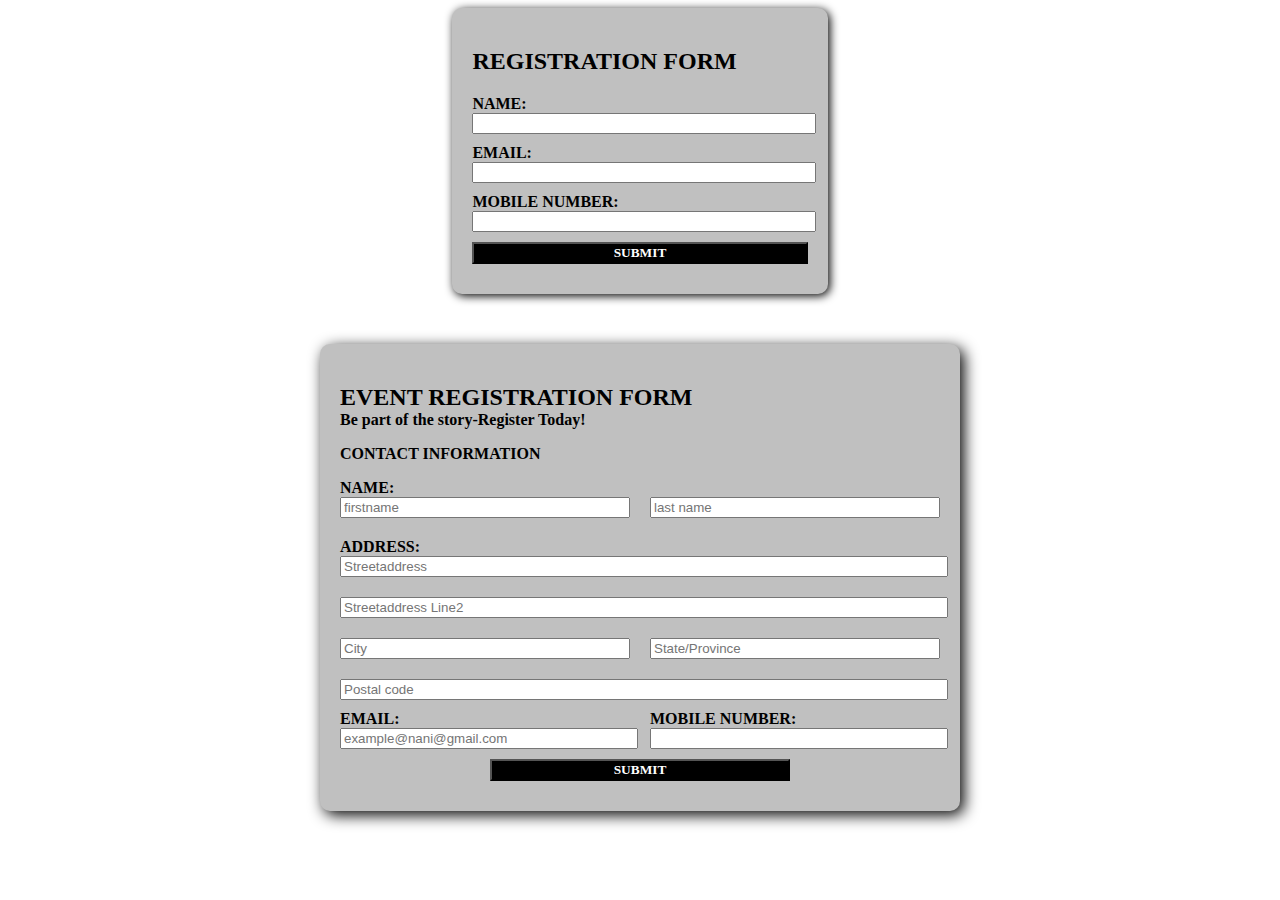
<file: TASKS/TASK2/FORMS.html>
<!DOCTYPE html>
<html>
    <head>
        <title>FORMS</title>
        <style>
            body{
                display: flex;
                justify-content:center;
                align-items: center;
                flex-direction: column;
            }
            .form1{
                background-color: silver;
                color:black;
                width:fit-content;
                box-shadow: 2px 2px 10px black;
                margin-bottom:50px;
                padding: 20px 20px;
                border-radius: 10px;
                animation: fade 2s steps(5);
            }
            @keyframes fade{
                from{opacity: 0;}
                to{opacity: 1;}
            }
            label{
                font-family: 'Times New Roman', Times, serif;
                font-weight: bold;
            }
            .form1 input{
                width:100%;
            }
            .form2 input{
                width:50%;
            }
            .name{
                display:flex;
                gap:20px;
                margin-bottom: 20px;
            }
            p{
                font-family: 'Times New Roman', Times, serif;
                font-weight: 600;
            }
            .form2 h2{
                margin-bottom: 0px;
            }
            .form2 p{
                margin-top: 0;
            }
            .address{
                display: flex;
                flex-direction: column;
                row-gap: 20px;
            }
            .subaddress{
                display: flex;
                gap:20px;
            }

            .form2{
                background-color: silver;
                color:black;
                width:600px;
                box-shadow: 4px 4px 15px black;
                padding: 20px 20px;
                border-radius: 10px;
                animation: fade 2s steps(5);
            }
            .contact-row{
                display: flex;
                gap:20px;
                margin-bottom: 10px;
            }
            .contact-row .field{    /*this is used to distribute space b/w email and number equally*/
                flex:1;
            }
            .contact-row input{
                width:100%;
            }

        </style>
    </head>
<body>
<div class="form1">
    <h2>REGISTRATION FORM</h2>
<form>
    <div style="margin-bottom: 10px;">
    <label>NAME:</label>
    <input type="text"></div>
    <div style="margin-bottom: 10px;">
    <label>EMAIL:</label>
    <input type="email"></div>
    <div style="margin-bottom: 10px;">
    <label>MOBILE NUMBER:</label>
    <input type="number"></div>
    <div style="text-align: center;
    margin-bottom: 10px;
    ">
    <input type="submit" value="SUBMIT" style="background-color: black;
    color:white;font-family: 'Times New Roman', Times, serif; font-weight: bold;"></div>
</form></div>
<div class="form2">
<h2>EVENT REGISTRATION FORM</h2>
<p>Be part of the story-Register Today!</p>
<form>
    <p>CONTACT INFORMATION</p>
    <div class="name1" style="margin-bottom: 10px;">
    <label>NAME:</label>
    <div class="name">
    <input type="text" placeholder="firstname">
    <input type="text" placeholder="last name">
    </div>
    </div>
    <div style="margin-bottom: 10px;">
    <label>ADDRESS:</label>
    <div class="address">
    <input type="text" placeholder="Streetaddress" style="width: 100%;">
    <input type="text" placeholder="Streetaddress Line2" style="width: 100%;">
    <div class="subaddress">
    <input type="text" placeholder="City">
    <input type="text" placeholder="State/Province">
    </div>
    <input type="text" placeholder="Postal code" style="width: 100%;">
    </div>
    </div>
<div class="contact-row">
    <div class="field">
        <label>EMAIL:</label>
        <input type="email" placeholder="example@nani@gmail.com">
    </div>

    <div class="field">
        <label>MOBILE NUMBER:</label>
        <input type="number">
    </div>
</div>

    <div class="submit" style="text-align: center;
    margin-bottom: 10px;
    ">
    <input type="submit" value="SUBMIT" style="background-color:black;
    color:white;font-family: 'Times New Roman', Times, serif; font-weight: bold;"></div>
</form>
</div>
</body>
</html>
</file>
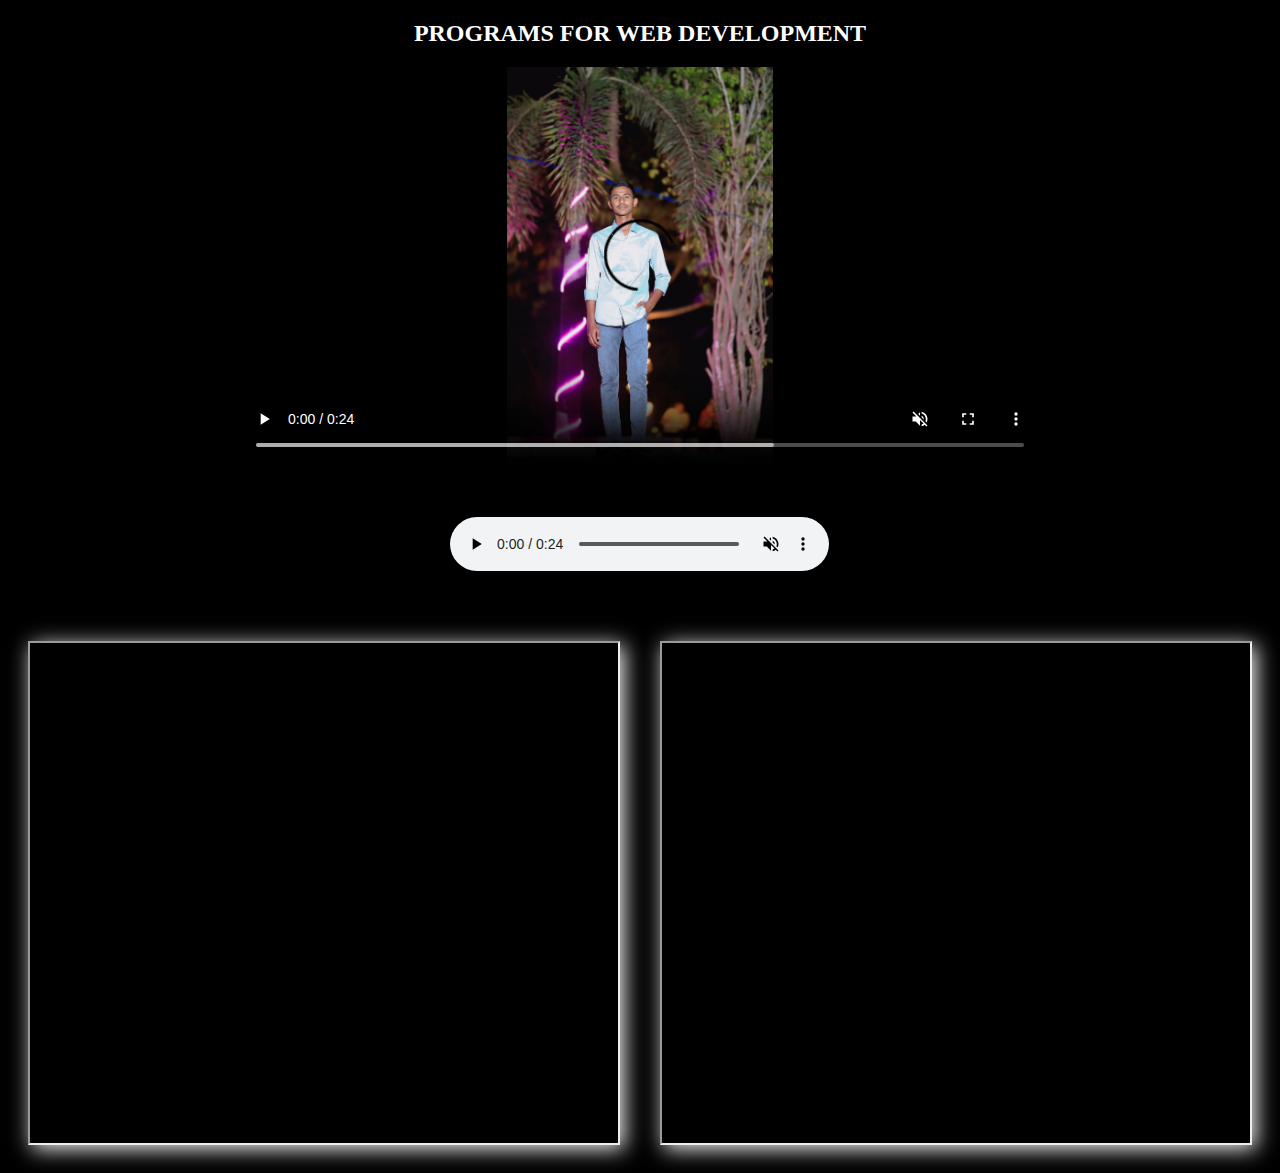
<file: TASKS/TASK2/FRAMES.html>
<!DOCTYPE html>
<html>
    <head>
        <title>FRAMES AND VIDEOS</title>
        <style>
        body{
            background-color: black;
            color:white;
        }
        h2{
            text-align: center;
        }
        iframe{
            background-color: black;
            width: 50%;
            height: 500px;
            margin:20px;
            box-shadow: 4px 4px 20px rgb(245, 243, 243);
            animation:slide 2s;
        }
        @keyframes slide{
            from{
                transform: translateX(-100px);
            }
            to{
                transform: translateX(0px);
            }
        }
        .frames{
            display: flex;
            justify-content: space-between;
            /*flex-direction: column;*/
        }
        audio{
            display: block;
            margin:auto;
            margin-top: 50px;
            margin-bottom: 50px;
            width:30%;
        }
        video{
            display: block;
            margin:auto;
            width:800px;
            height:400px;
        }
    </style>
    </head>
    <body>
        <div id="TECHARTICLE">
        <h2 style="text-align:center">PROGRAMS FOR WEB DEVELOPMENT</h2>
        <video controls muted width="400" height="200" poster="/PICTURES/1748617268040.jpg">
            <source src="/PICTURES/video1.mp4" type="video/mp4">
        </video>
        <audio controls muted>
            <source src="/PICTURES/Charlie Bgm.mp3">
        </audio>
        <div class="frames">
        <iframe src="https://www.thapatechnical.com/2024/02/best-html-complete-course-by-thapa.html"
        loading="lazy" allowfullscreen title="WEBSITE FOR WEB DEVELOPMENT">
        </iframe>
        <iframe src="/PICTURES/General_Aptitude_GATE-O-PEDIA_General_Aptitude_65fd9eb4a759cc00180b1f15.pdf"></iframe>
        </div>
    </body>
</html>
</file>
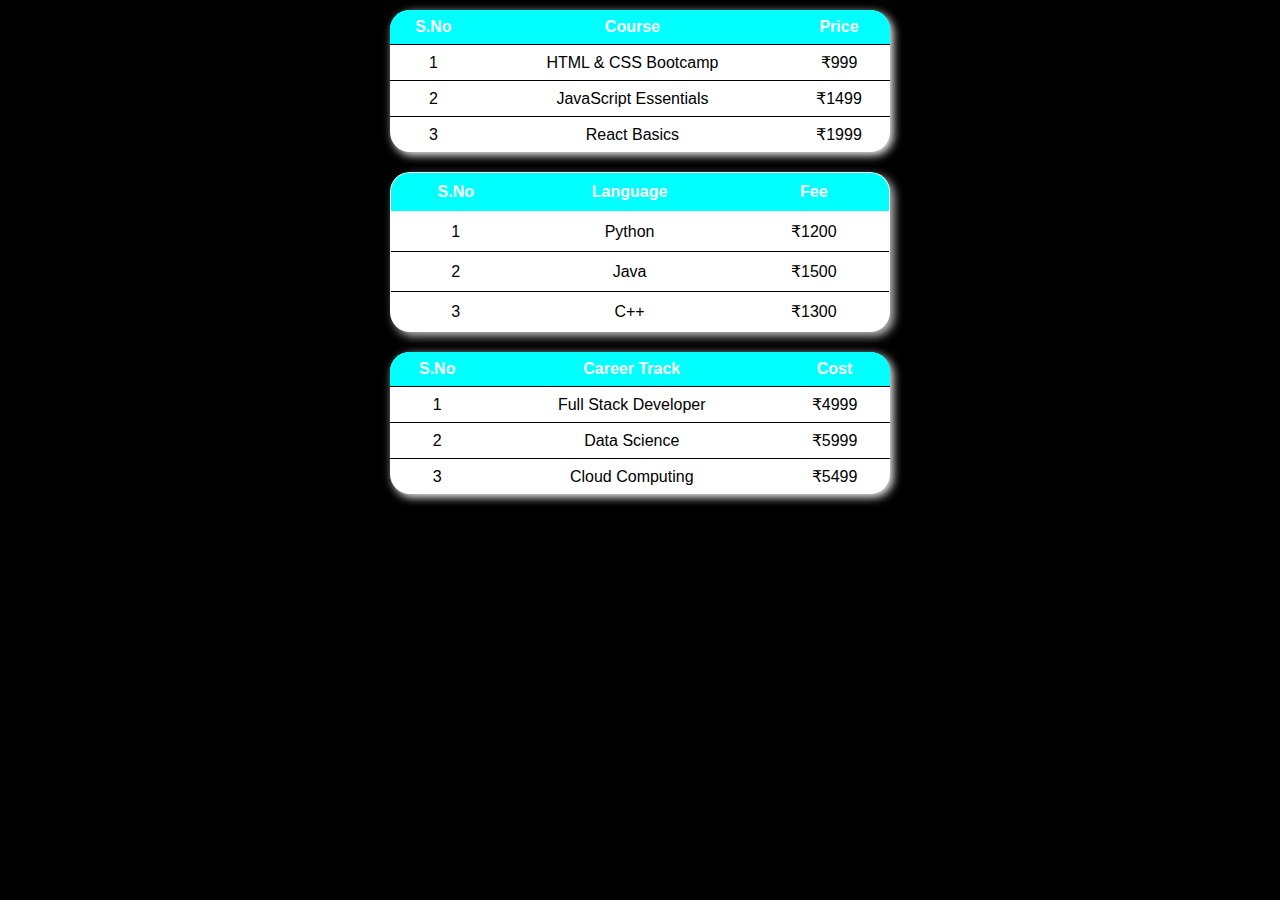
<file: TASKS/TASK2/task2.html>
<!DOCTYPE html>
<html>
<head>
    <title>TABLE FOR COURSES</title>
    <link rel="stylesheet" href="/TASKS/TASK2/task2.css">
    <style>
        body{
            background-color: black;
            color:black;
            display:flex;
            justify-content: center;
            align-items: center;
            flex-direction: column;
            margin-top: 10px;
            font-family: Arial, Helvetica, sans-serif;
            font-weight:500;
        }
        .task2 table{
            border-collapse:collapse;
            background-color: white; 
            width:500px;
            margin-bottom: 20px;
            box-shadow: 3px 3px 10px white;
            border-radius: 20px;  
            overflow: hidden; 
            animation: slide 4s;
        }
        @keyframes slide{
            from{
                transform: translateX(-100px);
            }
            to{
                transform: translateX(0px);
            }
        }
        .task2 td,th{
            border: 1px solid black;
            padding: 8px;
            border-bottom: 1px solid black;
            border-left:none;
            text-align: center;
            border-right: none; 
        }
        .task2 tr:first-child{
            background-color: aqua;
            color:white;
            font-weight: bold;
        }
        .task2 tr:first-child td{
            border-top: none;
        }
        .task2 tr:last-child td{
            border-bottom: none ;
        }
    </style>
</head>

<body>

<!-- TABLE 1 : Frontend Courses -->
<div class="task2">
    <table>
        <tr>
            <td>S.No</td>
            <td>Course</td>
            <td>Price</td>
        </tr>
        <tr>
            <td>1</td>
            <td>HTML & CSS Bootcamp</td>
            <td>₹999</td>
        </tr>
        <tr>
            <td>2</td>
            <td>JavaScript Essentials</td>
            <td>₹1499</td>
        </tr>
        <tr>
            <td>3</td>
            <td>React Basics</td>
            <td>₹1999</td>
        </tr>
    </table>
</div>

<!-- TABLE 2 : Programming Languages -->
<div class="table2" style="display: flex; justify-content: center;">
    <table style="border:1px solid black;
        background-color:white;
        align-items: center;
        width:500px;
        height: 150px;
        box-shadow: 4px 4px 10px silver;
        border-radius:20px;
        overflow: hidden;
        border-collapse: collapse;
        text-align: center;">
        
        <tr style="background-color: aqua;">
            <td style="border:1px solid; border-left: none; border-right: none;padding:10px;">S.No</td>
            <td style="border:1px solid; border-left: none; border-right: none;padding:10px;">Language</td>
            <td style="border:1px solid; border-left: none; border-right: none;padding:10px;">Fee</td>
        </tr>
        <tr>
            <td style="border:1px solid; border-left: none; border-right: none;padding:10px;">1</td>
            <td style="border:1px solid; border-left: none; border-right: none;padding:10px;">Python</td>
            <td style="border:1px solid; border-left: none; border-right: none;padding:10px;">₹1200</td>
        </tr>
        <tr>
            <td style="border:1px solid; border-left: none; border-right: none;padding:10px;">2</td>
            <td style="border:1px solid; border-left: none; border-right: none;padding:10px;">Java</td>
            <td style="border:1px solid; border-left: none; border-right: none;padding:10px;">₹1500</td>
        </tr>
        <tr>
            <td style="border:1px solid; border-left: none; border-right: none;padding:10px;">3</td>
            <td style="border:1px solid; border-left: none; border-right: none;padding:10px;">C++</td>
            <td style="border:1px solid; border-left: none; border-right: none;padding:10px;">₹1300</td>
        </tr>
    </table>
</div>

<!-- TABLE 3 : Career Tracks -->
<table>
    <tr>
        <td>S.No</td>
        <td>Career Track</td>
        <td>Cost</td>
    </tr>
    <tr>
        <td>1</td>
        <td>Full Stack Developer</td>
        <td>₹4999</td>
    </tr>
    <tr>
        <td>2</td>
        <td>Data Science</td>
        <td>₹5999</td>
    </tr>
    <tr>
        <td>3</td>
        <td>Cloud Computing</td>
        <td>₹5499</td>
    </tr>
</table>

</body>
</html>
</file>
<file: TASKS/TASK2/task2.css>
table{
            /*border: 1px solid white;
            */border-collapse:collapse;
            background-color: white;
            width:500px;
            margin-bottom: 20px;
            box-shadow: 3px 3px 10px white;
            border-radius: 20px;
            overflow: hidden;
}
         td,th{
            border: 1px solid black;
            border-collapse:collapse;
            padding: 8px;
            border-bottom: 1px solid black;
            border-left:none;
            text-align: center;
            border-right: none; 
        }
         tr:first-child{
            background-color: aqua;
            color:white;
            font-weight: bold;
        }
         tr:first-child td{
            background-color: aqua;
            color:white;
            font-weight: bold;
            border-top: none;
        }
         tr:last-child td{
           border-bottom: none ;
        }
</file>
